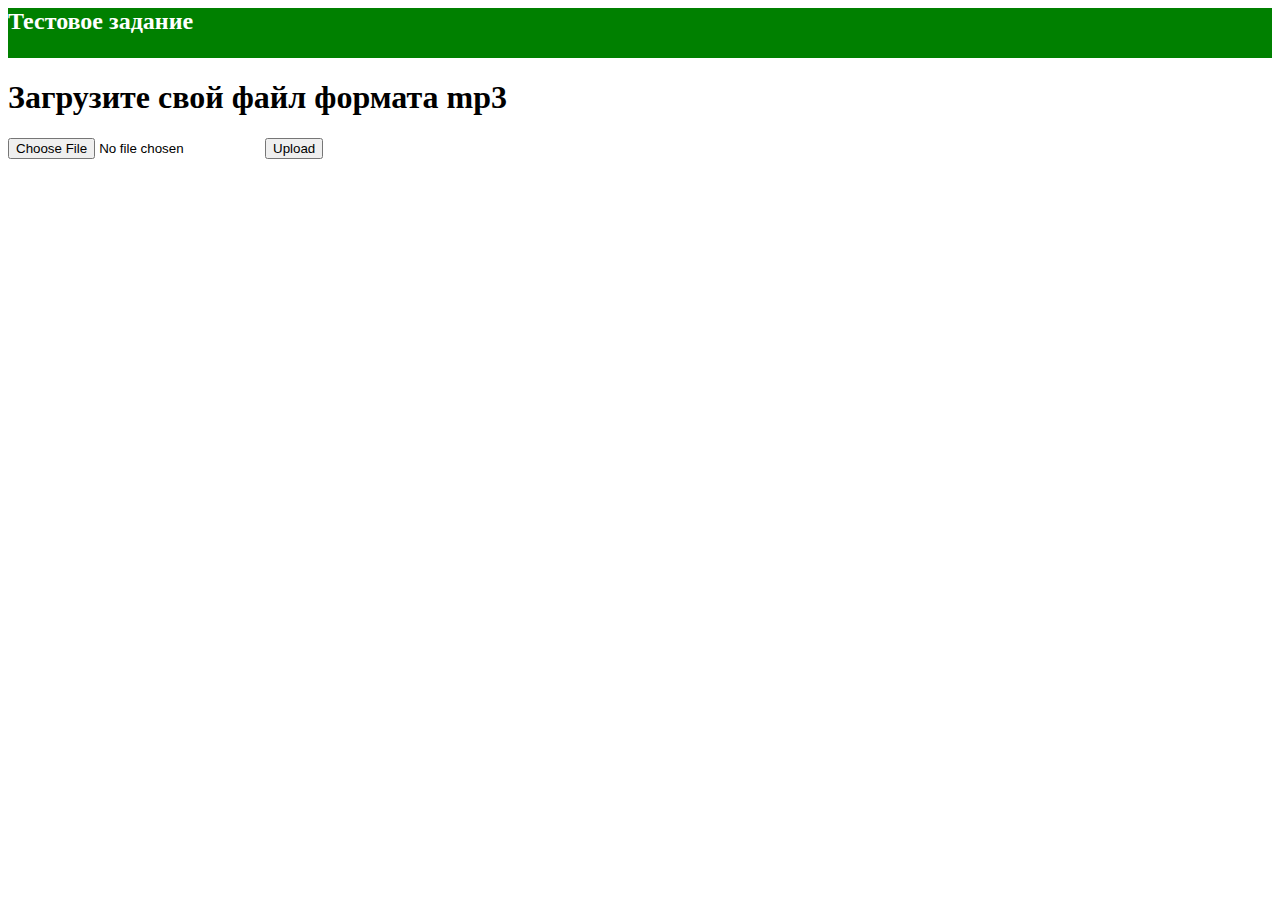
<file: templates/index.html>
<!doctype html>
<html>
  <head>
    <meta charset="utf-8">
    <title>CFT Focus Start</title>
    
    <link rel="stylesheet" type="text/css" href="/static/style.css">
    
  </head>
  <body>
    <div class="main">
      <div class="header">
        <h2>Тестовое задание</h2>
      </div>
      <h1>Загрузите свой файл формата mp3</h1>
      <form method=post enctype=multipart/form-data>
        <input type=file name=file>
        <input type=submit value=Upload MP3>
      </form>
    </div>
    
  </body>
</html>
    
    
    
    <!-- <img src="/home/primalex/Документы/Автотестирование/Python/CFT_test_audio_web/books_read.png"> -->
</file>
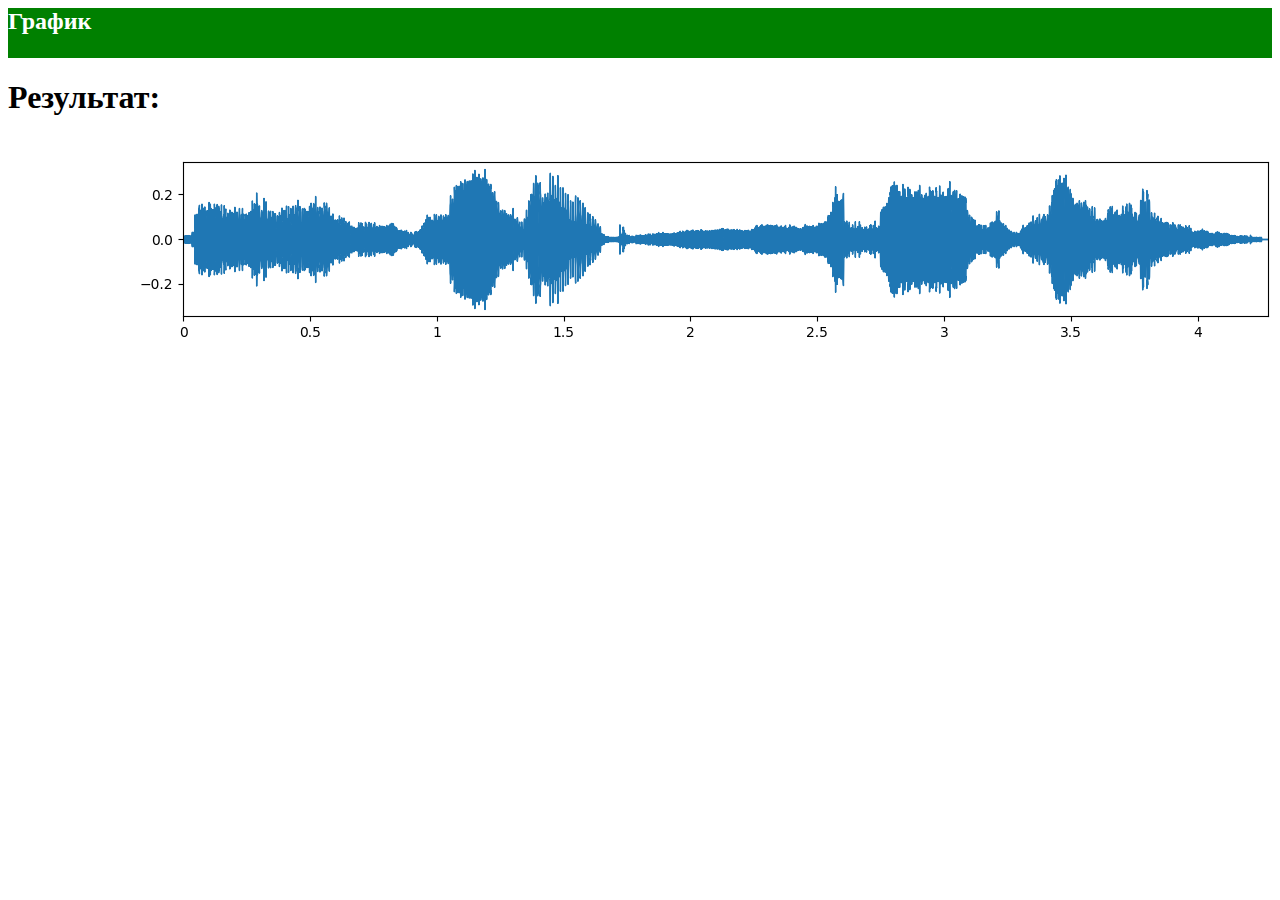
<file: templates/image.html>
<!doctype html>
<html>
  <head>
    <meta charset="utf-8">
    <title>CFT Focus Start</title>
    
    <link rel="stylesheet" type="text/css" href="/static/style.css">
    
  </head>
  <body>
    <div class="main">
      <div class="header">
        <h2>График</h2>
      </div>
      <h1>Результат:</h1>
      <img src="/static/graph_temp.png">
    </div>
    
  </body>
</html>
    
    
    
    <!-- <img src="/home/primalex/Документы/Автотестирование/Python/CFT_test_audio_web/books_read.png"> -->
</file>
<file: static/style.css>
.header {
    position: relative;
    background-color: green;
    color: #fff;
    height: 50px;
    width: 100%;
    margin: 0;
    
}

H2 {

    margin: 0;
    padding: 0;
}
</file>
